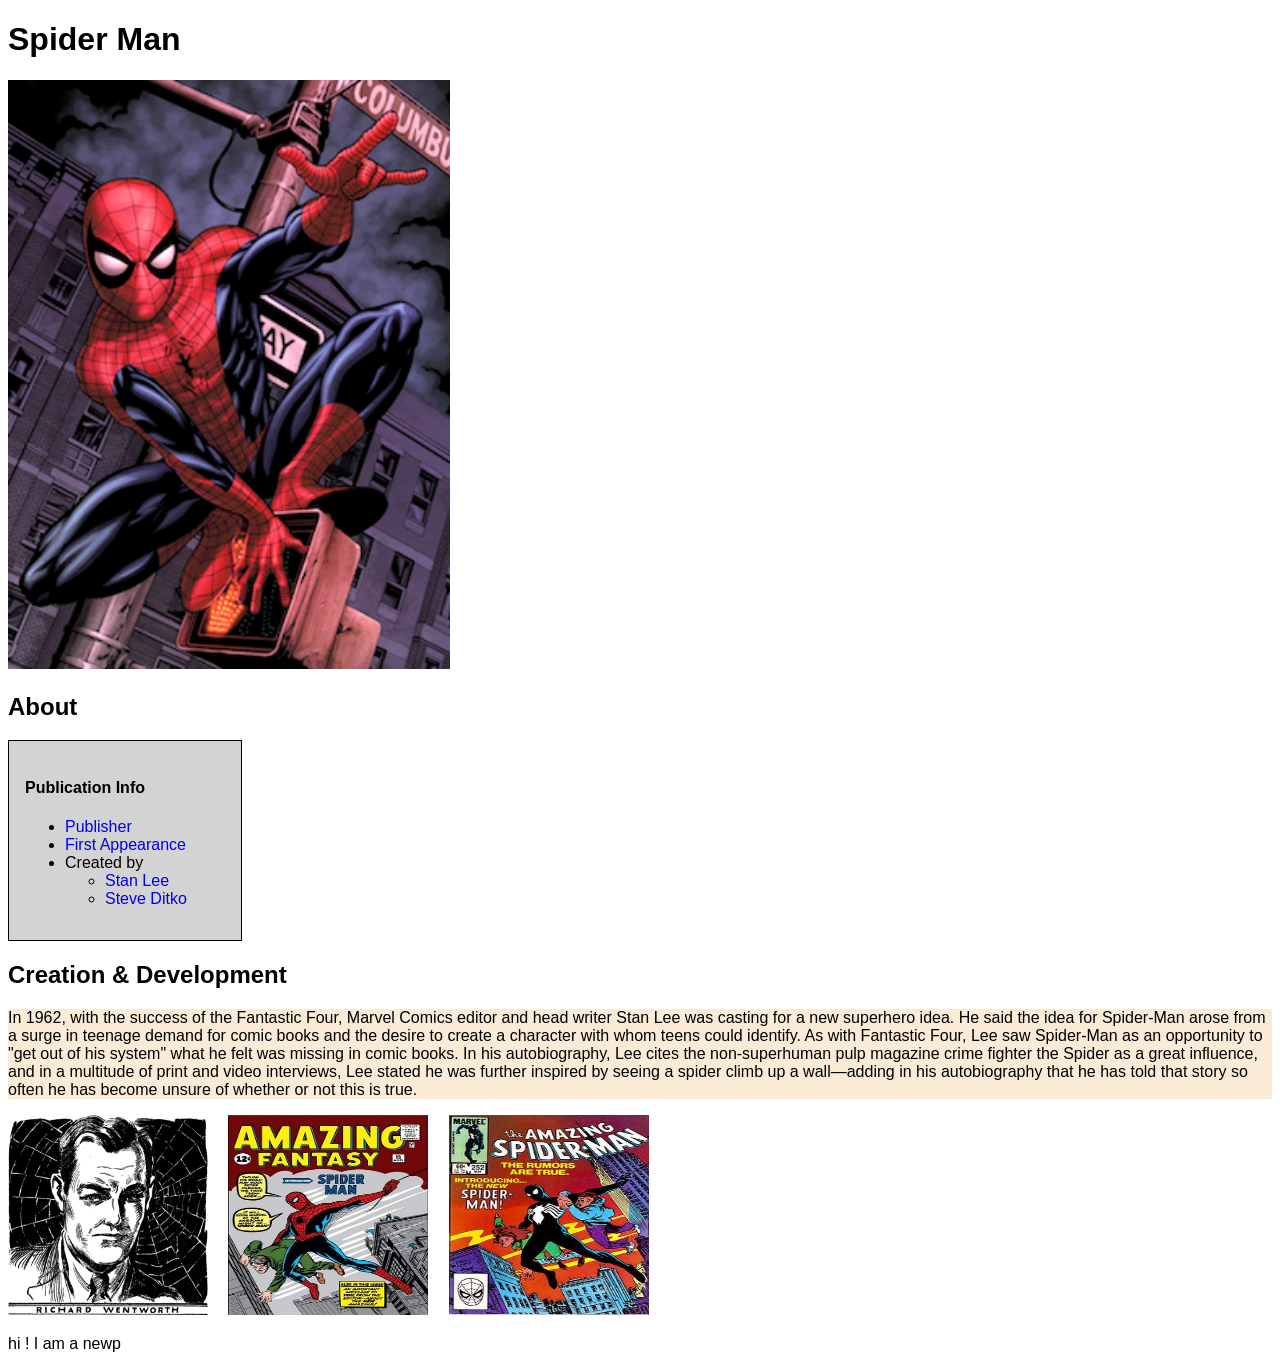
<file: DOM Manipulation/index.html>
<!DOCTYPE html>
<html lang="en">
  <head>
    <meta charset="UTF-8" />
    <meta http-equiv="X-UA-Compatible" content="IE=edge" />
    <meta name="viewport" content="width=device-width, initial-scale=1.0" />
    <title>Spider-Man</title>
    <link rel="stylesheet" href="style.css" />
  </head>
  <body>
    <h1>Spider Man</h1>
    <img src="spiderman_img.png" id="mainImg" />
    <h2>About</h2>
    <p>
      <b>Spider-Man</b> is a superhero appearing in American comic books
      published by
      <a href="https://www.google.com/search?q=Marvel+Comics">Marvel Comics</a>.
      Created by writer-editor <b>Stan Lee</b> and artist <b>Steve Ditko</b>, he
      first appeared in the anthology comic book
      <a href="https://www.google.com/search?q=Amazing+Fantasy"
        >Amazing Fantasy</a
      >
      #15 (August 1962) in the <a href="#">Silver Age of Comic Books</a>. He has
      been featured in comic books, television shows, films, video games,
      novels, and plays
    </p>

    <div class="box">
      <h4>Publication Info</h4>
      <ul>
        <li><a href="#" class="boxLink">Publisher</a></li>
        <li><a href="#" class="boxLink">First Appearance</a></li>
        <li>
          Created by
          <ul>
            <li><a href="#" class="boxLink">Stan Lee</a></li>
            <li><a href="#" class="boxLink">Steve Ditko</a></li>
          </ul>
        </li>
      </ul>
    </div>

    <h2>Creation & Development</h2>
    <p id="description">
      In 1962, with the success of the Fantastic Four, Marvel Comics editor and
      head writer Stan Lee was casting for a new superhero idea. He said the
      idea for Spider-Man arose from a surge in teenage demand for comic books
      and the desire to create a character with whom teens could identify. As
      with Fantastic Four, Lee saw Spider-Man as an opportunity to "get out of
      his system" what he felt was missing in comic books. In his autobiography,
      Lee cites the non-superhuman pulp magazine crime fighter the Spider as a
      great influence, and in a multitude of print and video interviews, Lee
      stated he was further inspired by seeing a spider climb up a wall—adding
      in his autobiography that he has told that story so often he has become
      unsure of whether or not this is true.
    </p>
    <div class="images">
      <img src="creation_1.png" class="oldImg" />
      <img src="creation_2.jpeg" class="oldImg" />
      <img src="creation_3.jpeg" class="oldImg" />
    </div>

  <script src="app.js"></script> 
  </body>
</html>
</file>
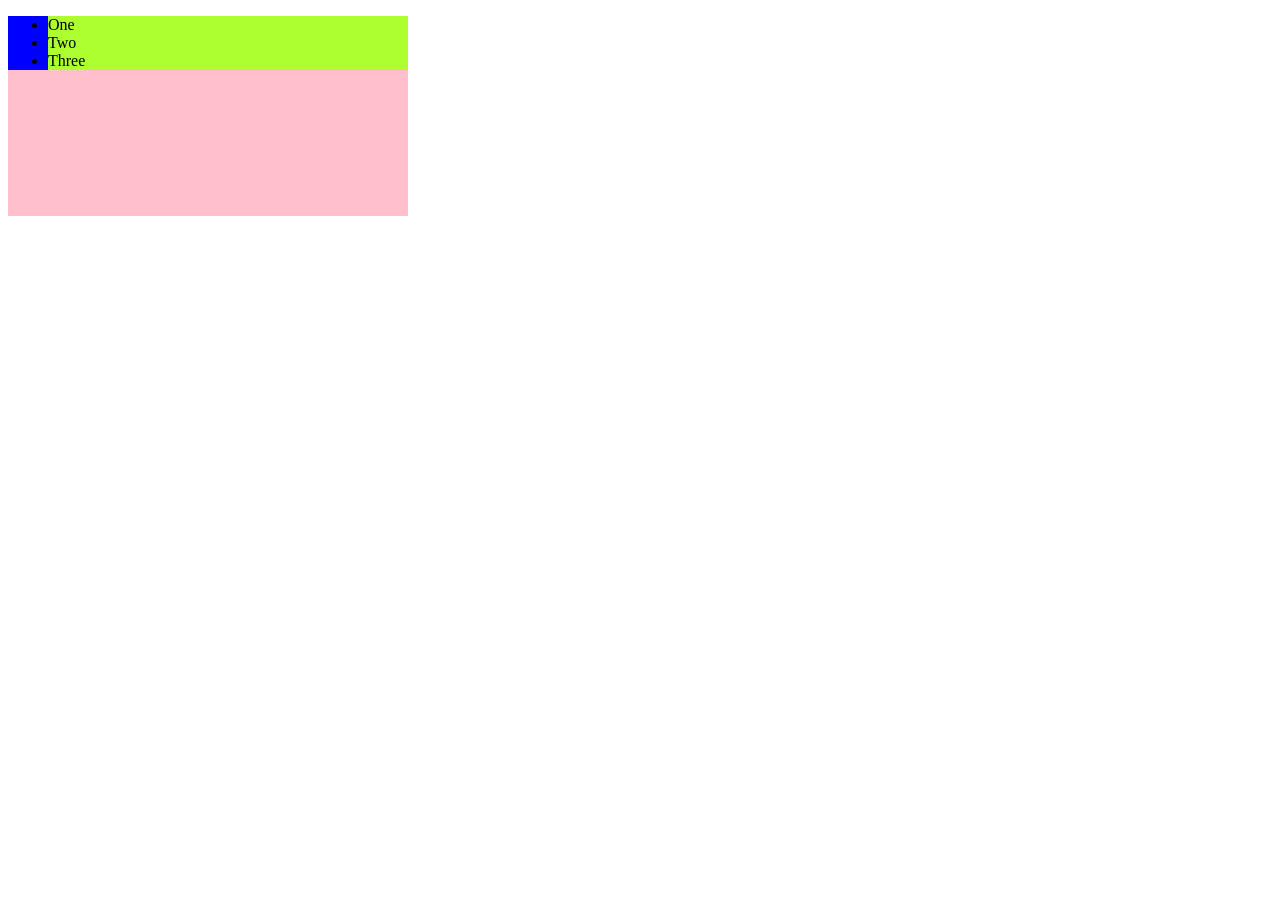
<file: DOM Manipulation/Domevents.html>
<!DOCTYPE html>
<html lang="en">
<head>
    <meta charset="UTF-8">
    <meta name="viewport" content="width=device-width, initial-scale=1.0">
    <title>Document</title>
    <link rel="stylesheet" href="domevents.css">
</head>
<body>
    <!-- <button onclick="console.log('button was clicked');"">Click me</button>
    <button onclick="console.log('photo was clicked');">like this photo</button>
    <button onclick="console.log('comment this photo');">comment me</button>
    <button onmouseenter="console.log('touch this button');">touch me</button> -->

    <!-- <button>click me!</button>
    <button>like me!</button>
    <button>like me1!</button>
    <button>like me2!</button>
    <button>like me3!</button>
    <button>like me4!</button>

    <p> This is a Paragraph</p>
    <div class="box"></div> -->

    <!-- <p>My name is Souptik Koley</p>
    <button>submit</button>
    <h1>Campus Hub</h1>
    <h3>Subscribe our channel</h3>

    <input type="text" placeholder="Enter your icon"> -->

    <form action="/action">
        <!-- <input type="text" placeholder="Enter your name" id="user">
        <input type="password" placeholder="Enter your password" id="pass">
        <button type="submit">click me!</button>
        <p></p> -->

        <div>
            <ul>
                <li>One</li>
                <li>Two</li>
                <li>Three</li>
            </ul>
        </div>
    </form>
    <script src="domevents.js"></script>
</body>
</html>
</file>
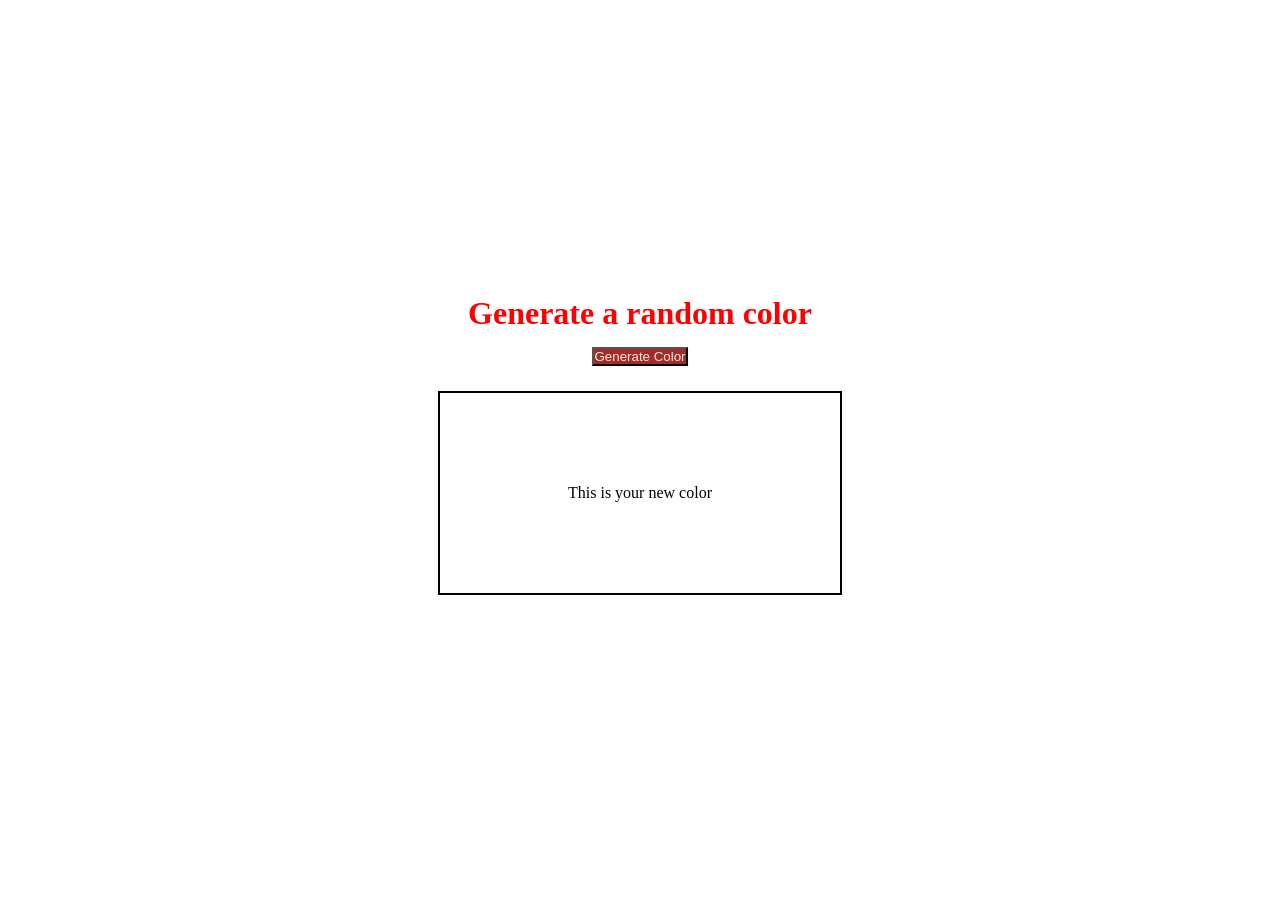
<file: DOM Manipulation/miniactivity.html>
<!DOCTYPE html>
<html lang="en">
<head>
    <meta charset="UTF-8">
    <meta name="viewport" content="width=device-width, initial-scale=1.0">
    <title>Document</title>
    <link rel="stylesheet" href="miniactivity.css">
</head>
<body>
    <h1>Generate a random color</h1>
    <button>Generate Color</button>
    <div>This is your new color</div>
    <script src="miniactivity.js"></script>
</body>
</html>
</file>
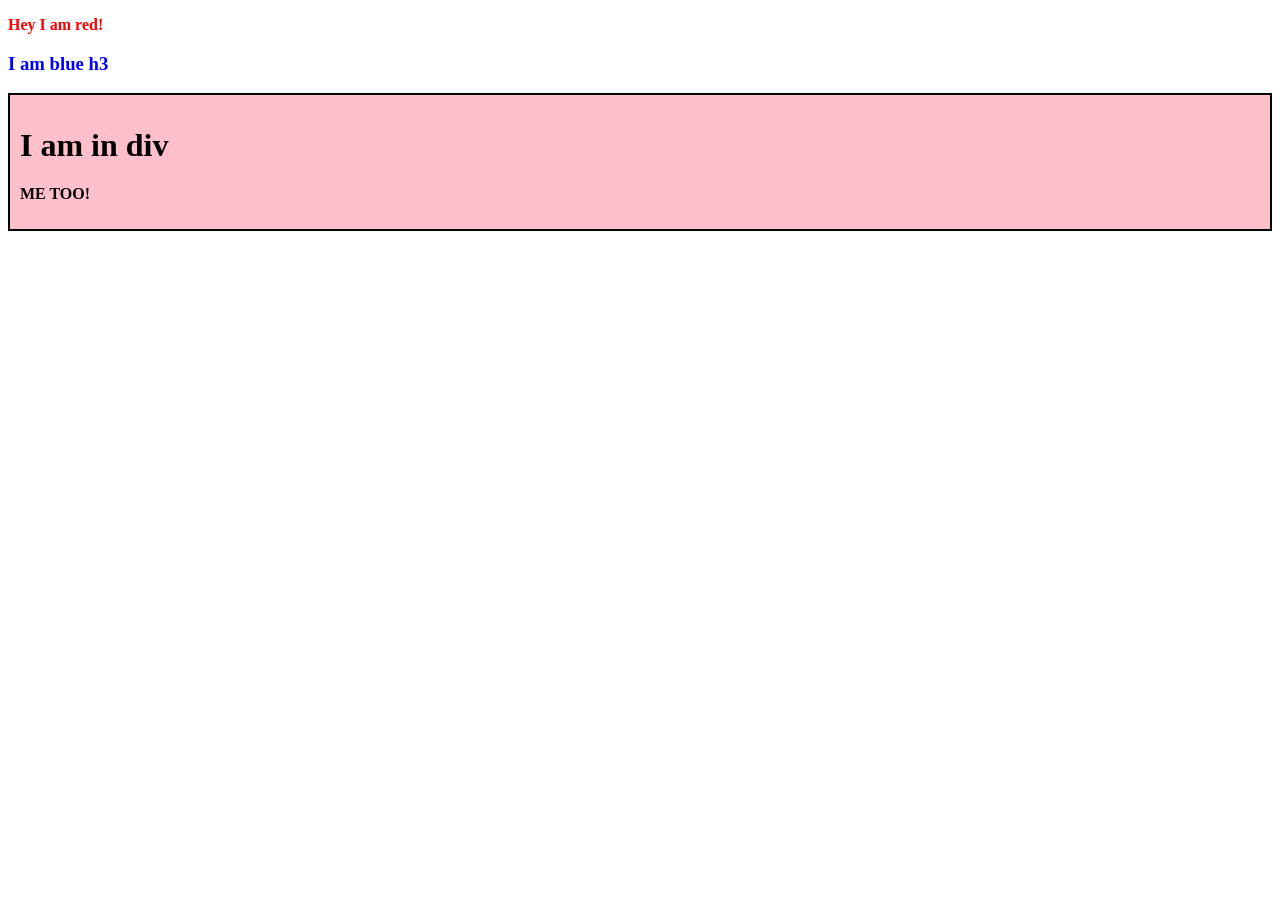
<file: DOM Manipulation/practice.html>
<!DOCTYPE html>
<html lang="en">
<head>
    <meta charset="UTF-8">
    <meta name="viewport" content="width=device-width, initial-scale=1.0">
    <title>Document</title>
    <link rel="styelsheet" href="practice.css">
</head>
<body>

    <script src="apps.js"></script>
</body>
</html>
</file>
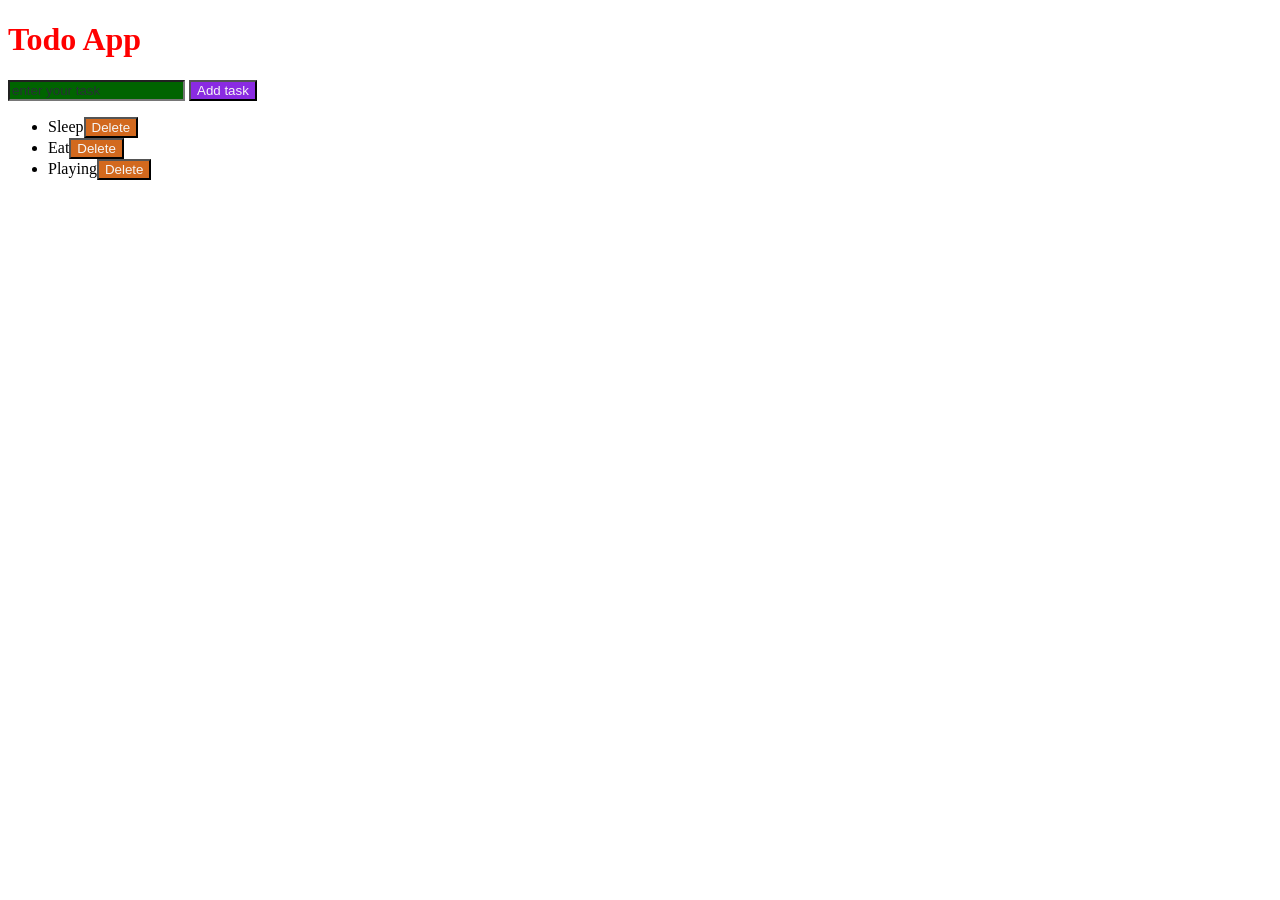
<file: DOM Manipulation/TodoList.html>
<!DOCTYPE html>
<html lang="en">
<head>
    <meta charset="UTF-8">
    <meta name="viewport" content="width=device-width, initial-scale=1.0">
    <title>Document</title>
    <link rel="stylesheet" href="TodoList.css">
</head>
<body>
    <h1>Todo App</h1>    
    <input placeholder="enter your task">
    <button class="addtask">Add task</button>
    <ul>
    <li>Sleep<button class="delete">Delete</button></li>
    <li>Eat<button class="delete">Delete</button></li>
    <li>Playing<button class="delete">Delete</button></li>
    </ul>
    <script src="TodoList.js"></script>
</body>
</html>
</file>
<file: DOM Manipulation/style.css>
body {
  font-family: Arial;
}

#mainImg {
  width: 35%;
}

.box {
  border: 0.25px solid black;
  background-color: lightgray;
  width: 200px;
  padding: 1rem;
}

.boxLink {
  text-decoration: none;
}

.oldImg {
  height: 200px;
  width: 200px;
  margin-right: 1rem;
}

#description {
  background-color: antiquewhite;
}
.green{
  color:green;
}
.underline{
  text-decoration: underline;
}
.color{
  background-color: green;
  color:whitesmoke;
}
</file>
<file: DOM Manipulation/domevents.css>
div{
    height:200px;
    width:400px;
    background-color:pink;
}
ul{
    background-color: blue;
}
li{
    background-color: greenyellow;
}
</file>
<file: DOM Manipulation/miniactivity.css>
*{
    margin:0;
    padding:0;
}
h1{
    color:red;
}
button{
    background-color: brown;
    color:antiquewhite;
}
button:hover{
    background-color: blueviolet;
    color:whitesmoke;
}
div{
    height:200px;
    width:400px;
    text-align: center;
    border:2px solid black;
    margin:10px auto;
    display:flex;
    justify-content: center;
    align-items: center;
}
body{
    height:100vh;
    display:flex;
    flex-direction: column;
    justify-content: center;
    align-items: center;
    gap:15px;
    text-align: center;
}
</file>
<file: DOM Manipulation/TodoList.css>
h1{
    color:red;
}
.addtask{
    background-color: blueviolet;
    color:whitesmoke
}
.addtask:hover{
    background-color: rgb(227, 42, 42);
    color:white;
}
.delete{
    background-color: chocolate;
    color:whitesmoke;
}
.delete:hover{
    background-color: cadetblue;
    color:white;
}
input{
    background-color: darkgreen;
    color:white;
}
input::placeholder{
    opacity: 0.9;
    color: rgb(44, 44, 60);
}
</file>
